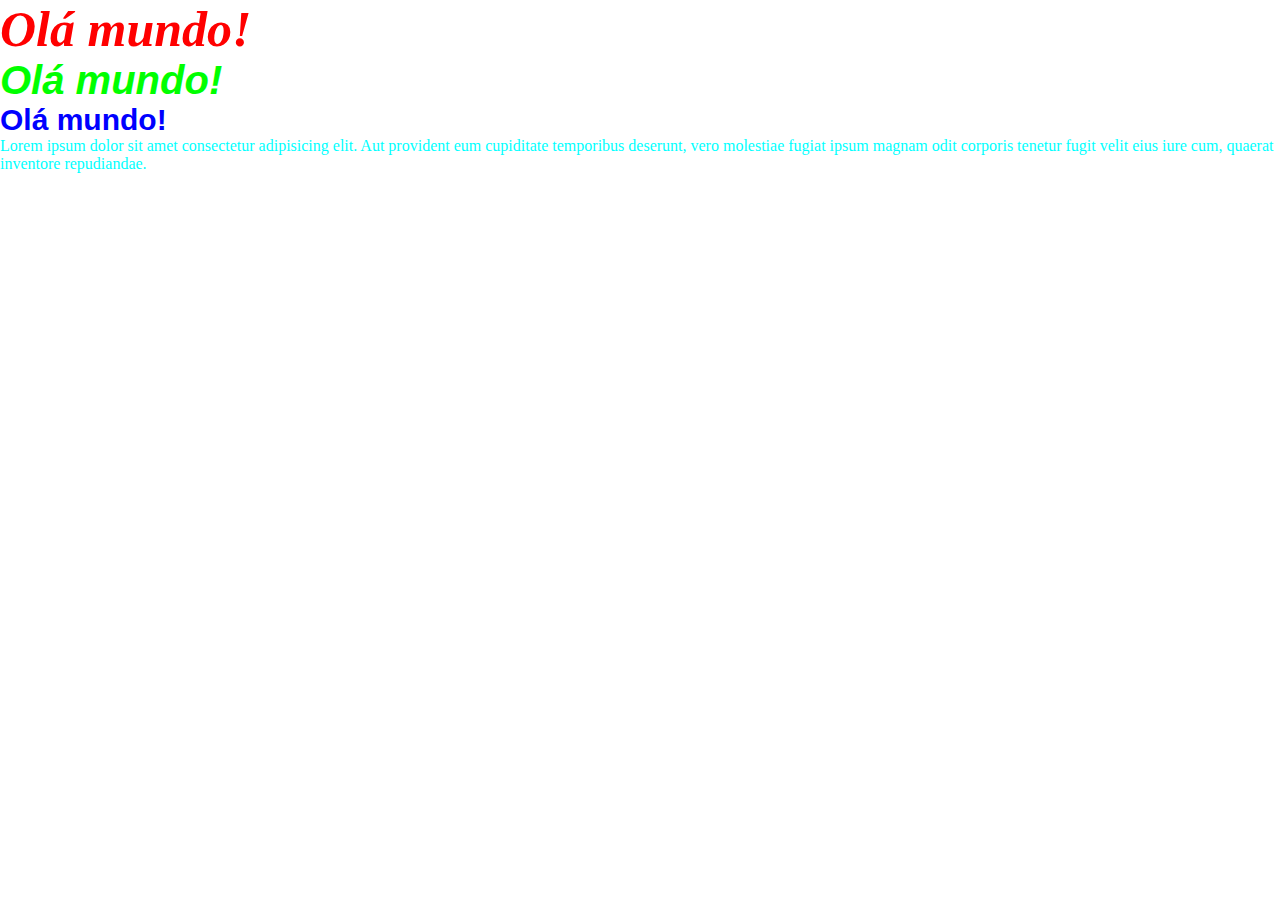
<file: Modulo_CSS/Exercicio-01/index.html>
<!DOCTYPE html>
<html lang="pt-br">
<head>
    <meta charset="UTF-8">
    <meta name="viewport" content="width=device-width, initial-scale=1.0">
    <title>Módulo CSS</title>
    <link rel="stylesheet" href="style.css">
</head>
<body>
    <h1>Olá mundo!</h1>
    <h2 id="texth2">Olá mundo!</h2>
    <h3 class="texth3">Olá mundo!</h3>
    <p nome="paragrafo">Lorem ipsum dolor sit amet consectetur adipisicing elit. Aut provident eum cupiditate temporibus deserunt, vero molestiae fugiat ipsum magnam odit corporis tenetur fugit velit eius iure cum, quaerat inventore repudiandae.</p>
</body>
</html>
</file>
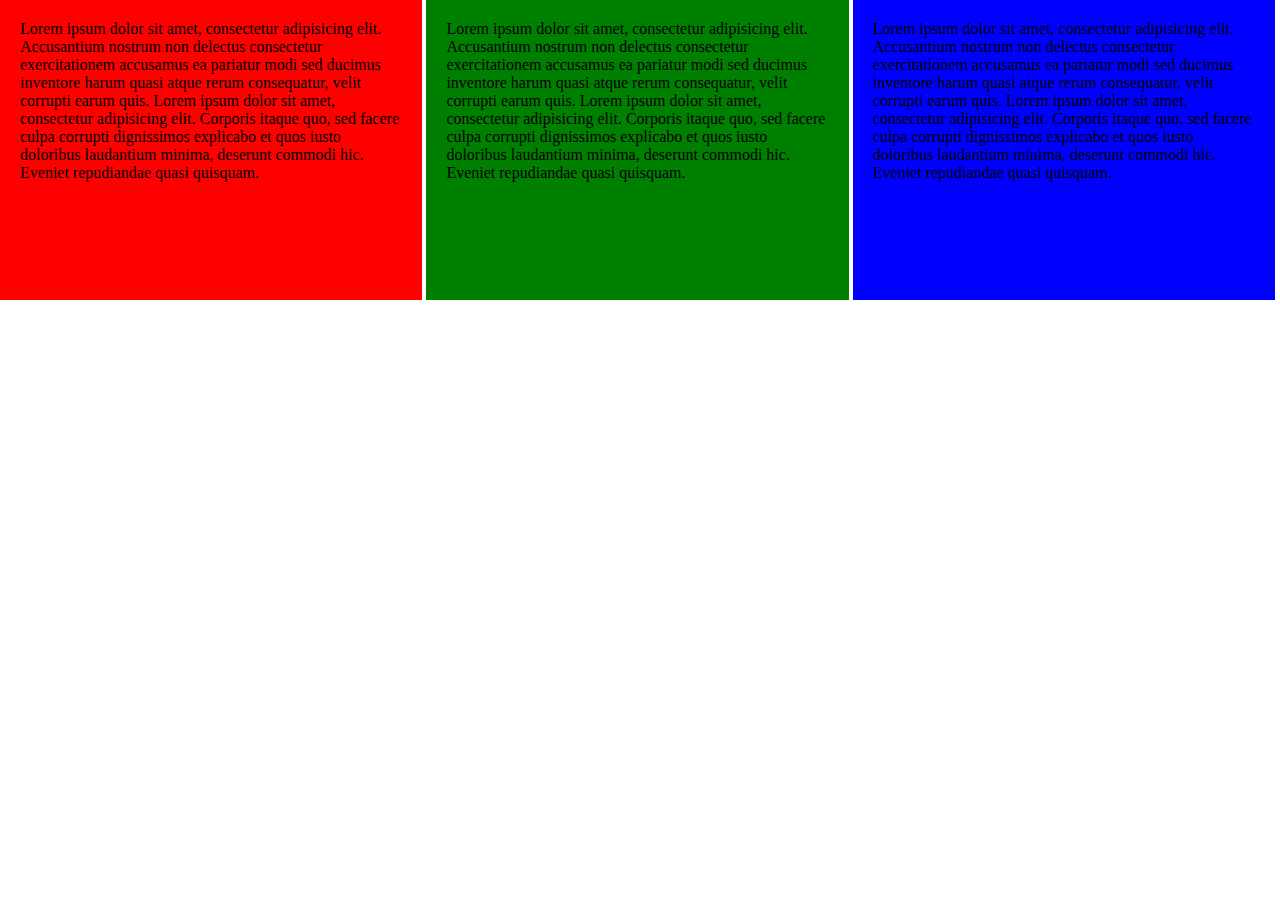
<file: Modulo_CSS/Exercicio-02/index.html>
<!DOCTYPE html>
<html lang="pt-br">
<head>
    <meta charset="UTF-8">
    <meta name="viewport" content="width=device-width, initial-scale=1.0">
    <title>Dimenções</title>
    <link rel="stylesheet" href="style.css">
</head>
<body>
    
    <div class="d1">
        <p>Lorem ipsum dolor sit amet, consectetur adipisicing elit. Accusantium nostrum non delectus consectetur exercitationem accusamus ea pariatur modi sed ducimus inventore harum quasi atque rerum consequatur, velit corrupti earum quis. Lorem ipsum dolor sit amet, consectetur adipisicing elit. Corporis itaque quo, sed facere culpa corrupti dignissimos explicabo et quos iusto doloribus laudantium minima, deserunt commodi hic. Eveniet repudiandae quasi quisquam.</p>
    </div>
    <div class="d2">
        <p>Lorem ipsum dolor sit amet, consectetur adipisicing elit. Accusantium nostrum non delectus consectetur exercitationem accusamus ea pariatur modi sed ducimus inventore harum quasi atque rerum consequatur, velit corrupti earum quis. Lorem ipsum dolor sit amet, consectetur adipisicing elit. Corporis itaque quo, sed facere culpa corrupti dignissimos explicabo et quos iusto doloribus laudantium minima, deserunt commodi hic. Eveniet repudiandae quasi quisquam.</p>
    </div>
    <div class="d3">
        <p>Lorem ipsum dolor sit amet, consectetur adipisicing elit. Accusantium nostrum non delectus consectetur exercitationem accusamus ea pariatur modi sed ducimus inventore harum quasi atque rerum consequatur, velit corrupti earum quis. Lorem ipsum dolor sit amet, consectetur adipisicing elit. Corporis itaque quo, sed facere culpa corrupti dignissimos explicabo et quos iusto doloribus laudantium minima, deserunt commodi hic. Eveniet repudiandae quasi quisquam.</p>
    </div>

</body>
</html>
</file>
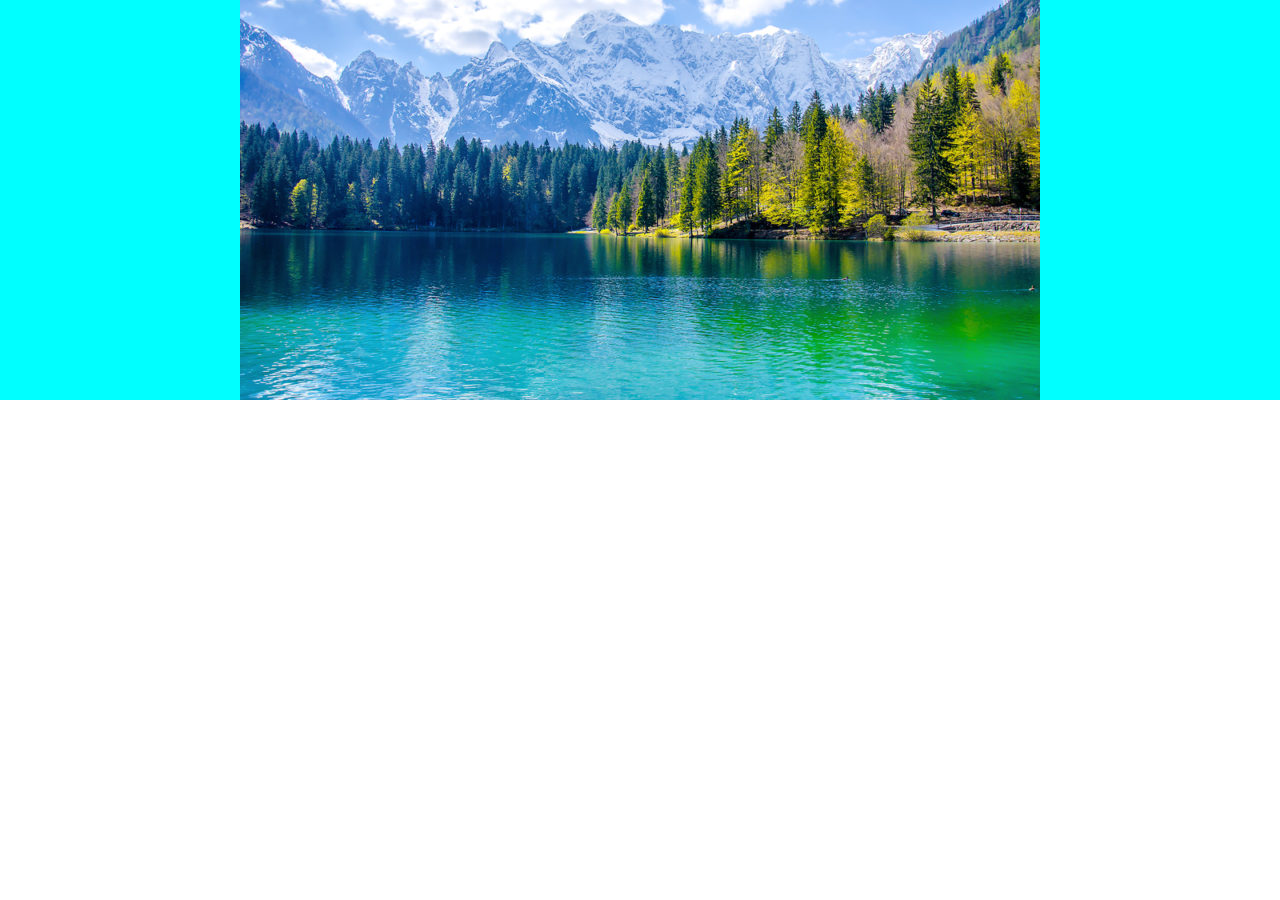
<file: Modulo_CSS/Exercicio-03/index.html>
<!DOCTYPE html>
<html lang="pt-br">
<head>
    <meta charset="UTF-8">
    <meta name="viewport" content="width=device-width, initial-scale=1.0">
    <title>bachground image</title>
    <link rel="stylesheet" href="style.css">
</head>
<body>
    
    <div class="bg">

    </div>

</body>
</html>
</file>
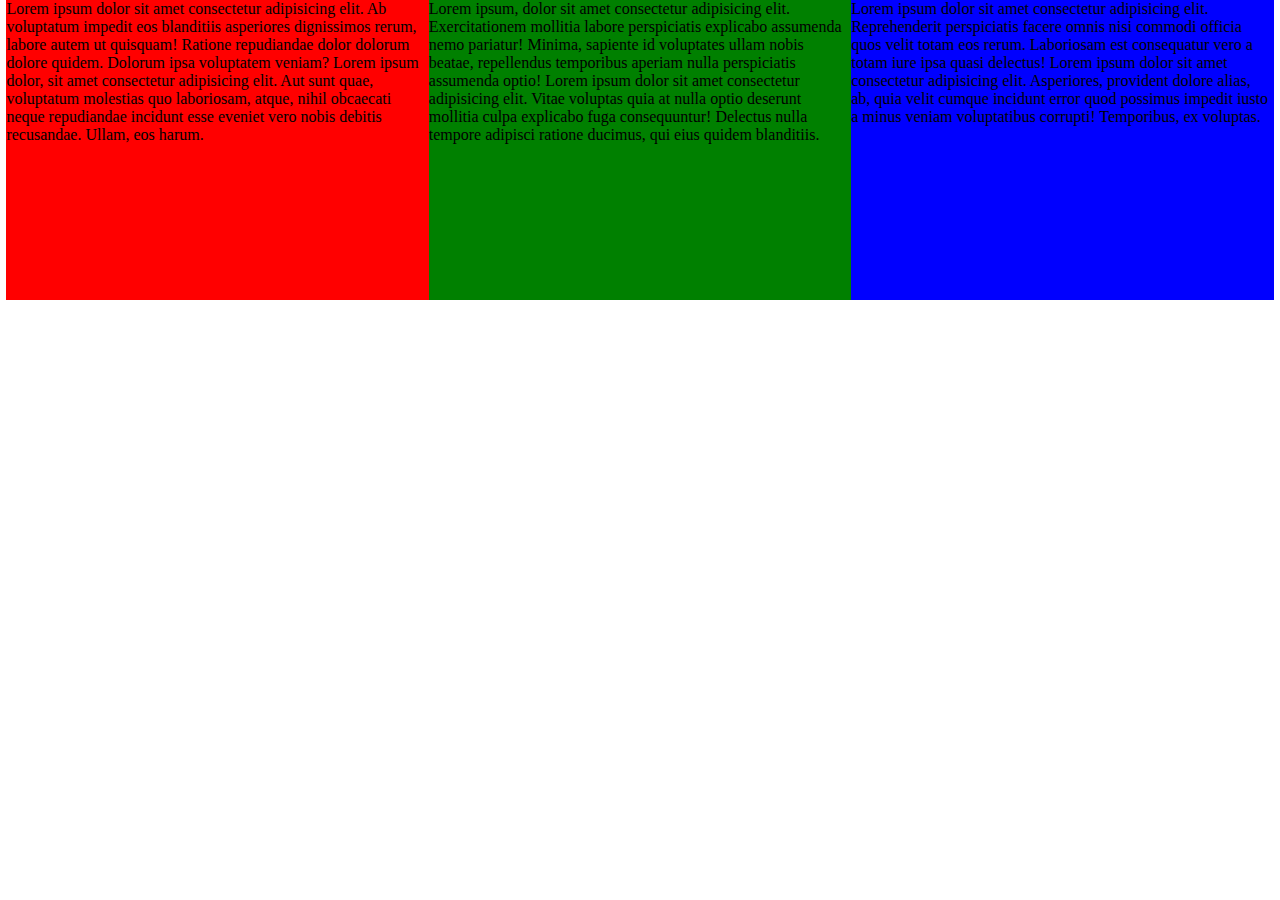
<file: Modulo_CSS/Exercicio-04/index.html>
<!DOCTYPE html>
<html lang="pt-br">
<head>
    <meta charset="UTF-8">
    <meta name="viewport" content="width=device-width, initial-scale=1.0">
    <title>Flaxbox</title>
    <link rel="stylesheet" href="style.css">
</head>
<body>
    <div class="container">
        <div class="d1">Lorem ipsum dolor sit amet consectetur adipisicing elit. Ab voluptatum impedit eos blanditiis asperiores dignissimos rerum, labore autem ut quisquam! Ratione repudiandae dolor dolorum dolore quidem. Dolorum ipsa voluptatem veniam? Lorem ipsum dolor, sit amet consectetur adipisicing elit. Aut sunt quae, voluptatum molestias quo laboriosam, atque, nihil obcaecati neque repudiandae incidunt esse eveniet vero nobis debitis recusandae. Ullam, eos harum.</div>
        <div class="d2">Lorem ipsum, dolor sit amet consectetur adipisicing elit. Exercitationem mollitia labore perspiciatis explicabo assumenda nemo pariatur! Minima, sapiente id voluptates ullam nobis beatae, repellendus temporibus aperiam nulla perspiciatis assumenda optio! Lorem ipsum dolor sit amet consectetur adipisicing elit. Vitae voluptas quia at nulla optio deserunt mollitia culpa explicabo fuga consequuntur! Delectus nulla tempore adipisci ratione ducimus, qui eius quidem blanditiis.</div>
        <div class="d3">Lorem ipsum dolor sit amet consectetur adipisicing elit. Reprehenderit perspiciatis facere omnis nisi commodi officia quos velit totam eos rerum. Laboriosam est consequatur vero a totam iure ipsa quasi delectus! Lorem ipsum dolor sit amet consectetur adipisicing elit. Asperiores, provident dolore alias, ab, quia velit cumque incidunt error quod possimus impedit iusto a minus veniam voluptatibus corrupti! Temporibus, ex voluptas.</div>
    </div>
</body>
</html>
</file>
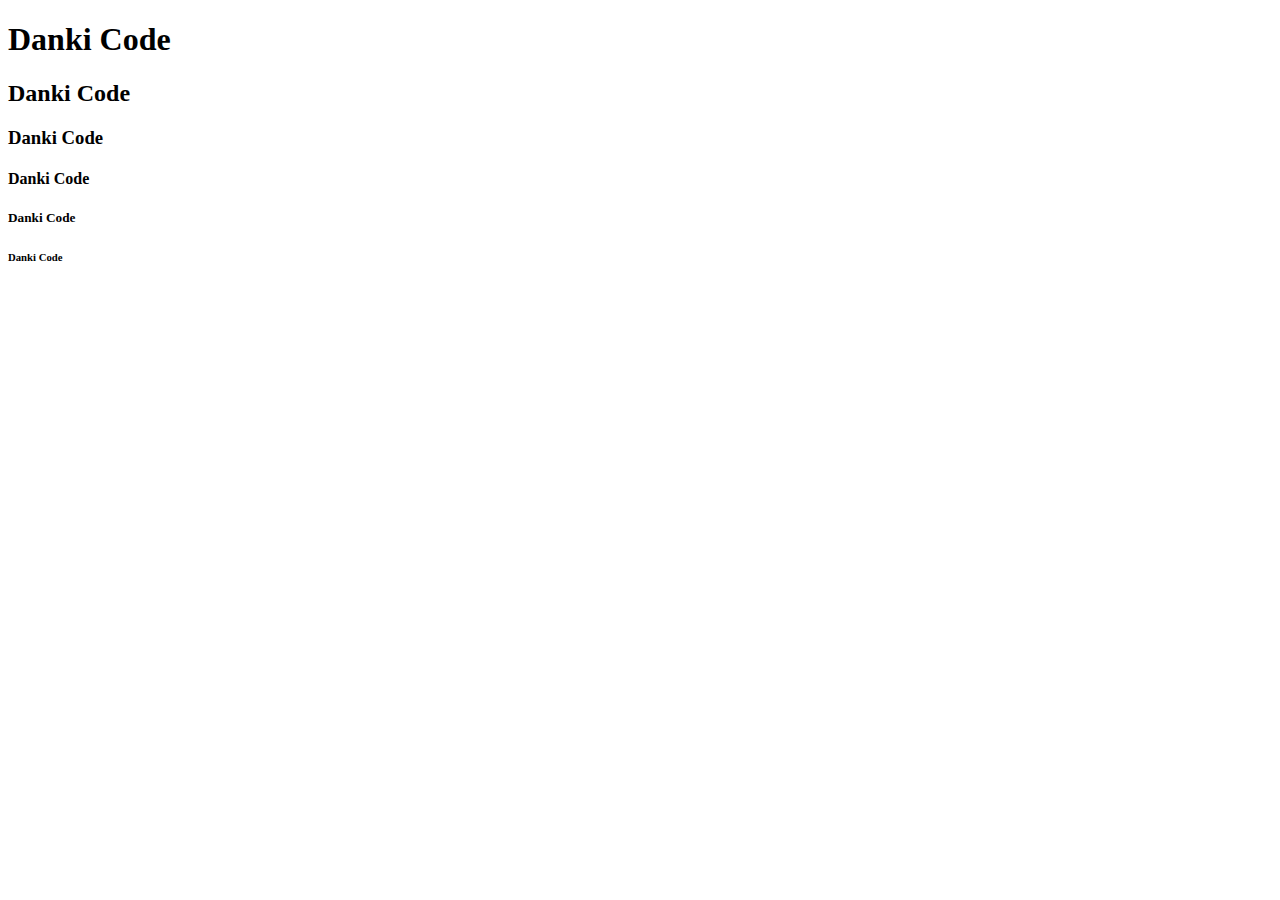
<file: Modulo_HTML/Exercicio-01/index.html>
<!DOCTYPE html>
<html lang="pt-br">
<head>
    <meta charset="UTF-8">
    <meta name="viewport" content="width=device-width, initial-scale=1.0">
    <title>Primeira aula</title>
</head>
<body>
    <h1>Danki Code</h1>
    <h2>Danki Code</h2>
    <h3>Danki Code</h3>
    <h4>Danki Code</h4>
    <h5>Danki Code</h5>
    <h6>Danki Code</h6>
</body>
</html>
</file>
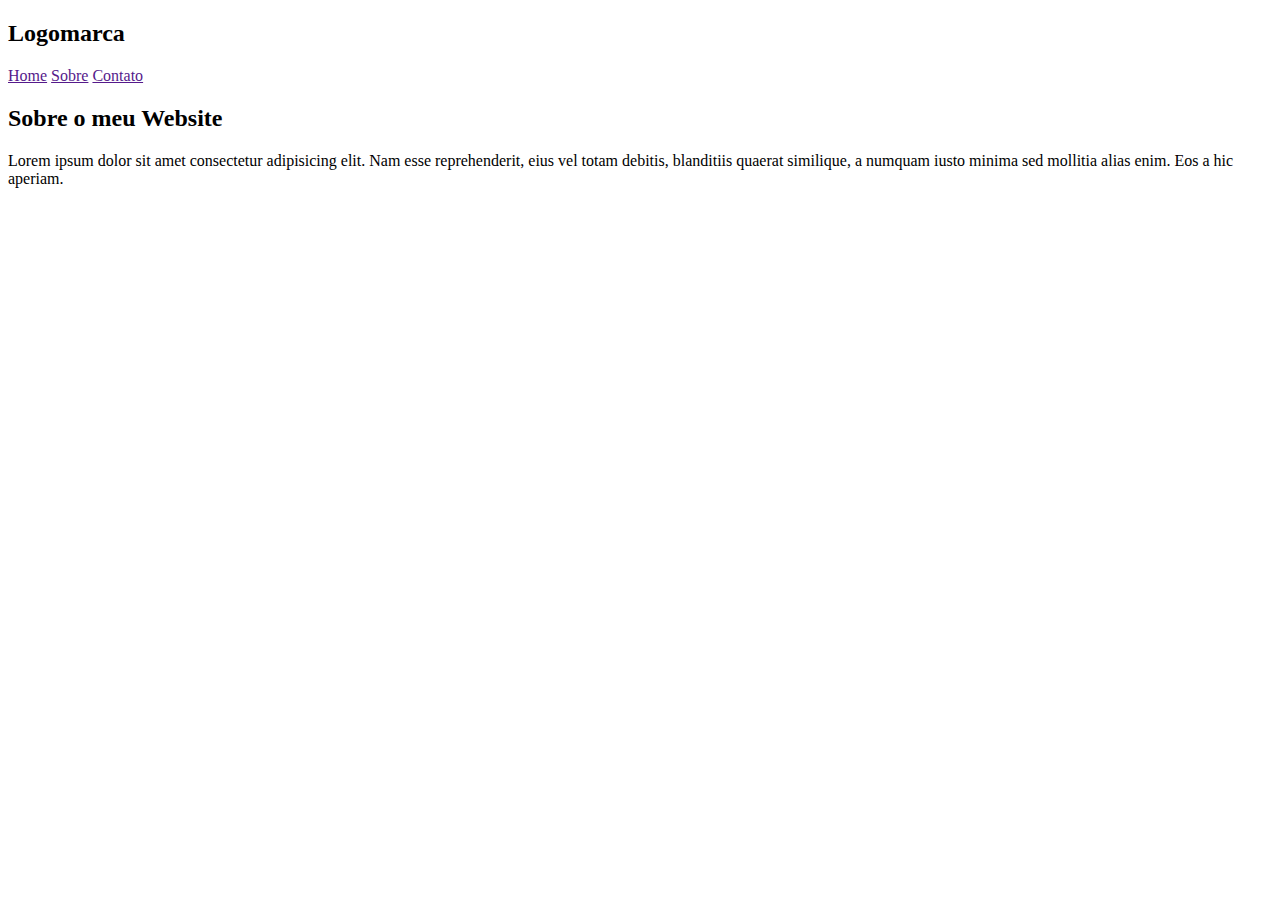
<file: Modulo_HTML/Exercicio-03/index.html>
<!DOCTYPE html>
<html lang="pt-br">
<head>
    <meta charset="UTF-8">
    <meta name="viewport" content="width=device-width, initial-scale=1.0">
    <title>Meu Website</title>
</head>
<body>
    
    <header>
        <div>
            <h2>Logomarca</h2>
        </div>
        <div>
            <a target="_blank" href="">Home</a>
            <a target="_blank" href="">Sobre</a>
            <a target="_blank" href="">Contato</a>
        </div>
    </header>

    <section>
        <div>
            <h2>Sobre o meu Website</h2>
            <p>Lorem ipsum dolor sit amet consectetur adipisicing elit. Nam esse reprehenderit, eius vel totam debitis, blanditiis quaerat similique, a numquam iusto minima sed mollitia alias enim. Eos a hic aperiam.</p>
        </div>
    </section>
</body>
</html>
</file>
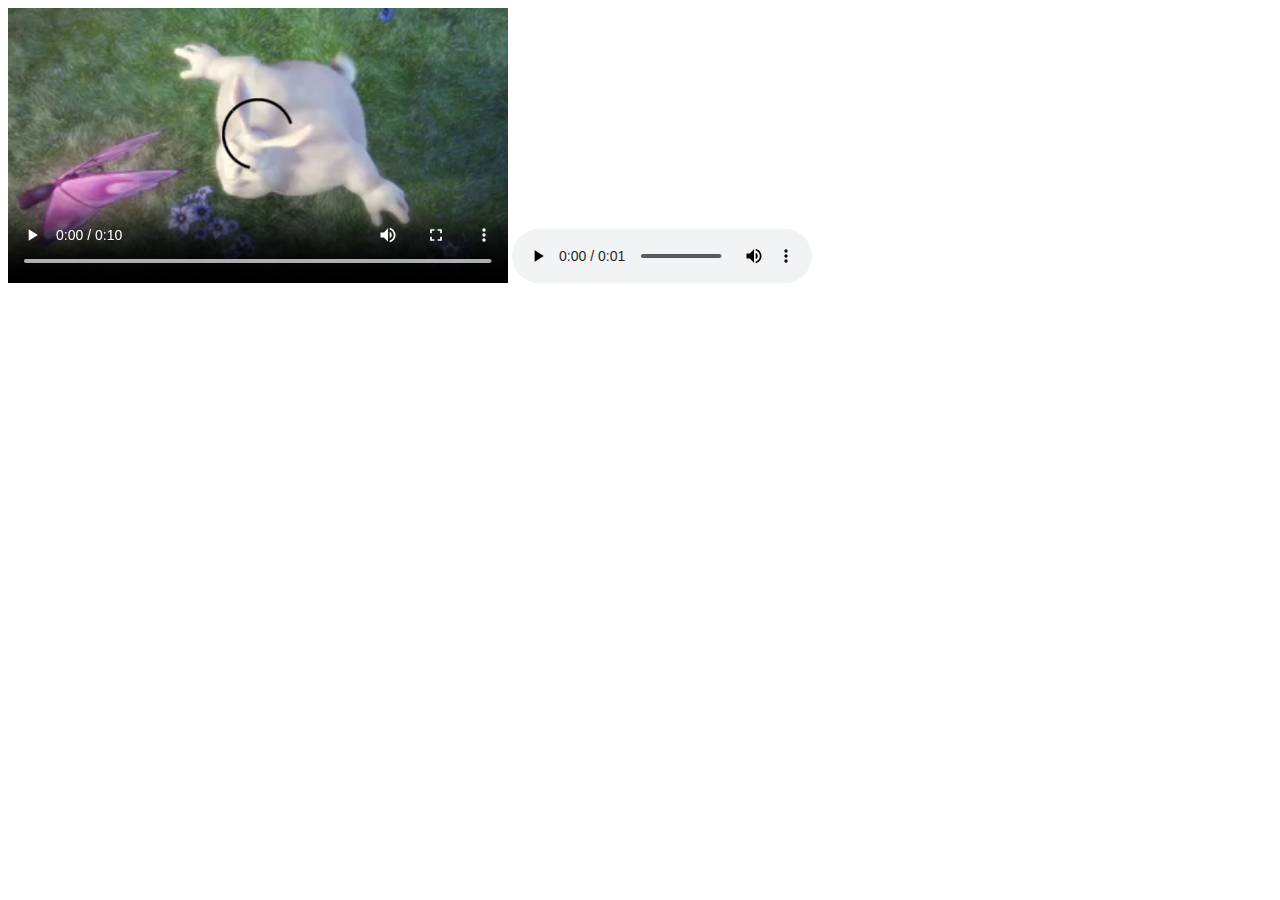
<file: Modulo_HTML/Exercicio-05/index.html>
<!DOCTYPE html>
<html lang="pt-br">
<head>
    <meta charset="UTF-8">
    <meta name="viewport" content="width=device-width, initial-scale=1.0">
    <title>Video e audio</title>
</head>
<body>
    <video src="mov_bbb.mp4" type="video/mp4" controls width="500">
        
    </video>

    <audio src="horse.ogg" type="horse.ogg" controls ></audio>
</body>
</html>
</file>
<file: Modulo_CSS/Exercicio-01/style.css>
*{
    margin: 0;
    padding: 0;
    box-sizing: border-box;
}

h1{
    font-size: 50px;
    font-style: italic;
    font-family: 'Times New Roman', Times, serif;
    color: red;
}

#texth2{
    font-size: 40px;
    font-style: oblique;
    font-family: Arial, Helvetica, sans-serif;
    color: rgb(0, 255, 0);
}

.texth3{
    font-size: 30px;
    font-style: normal;
    font-family: 'Franklin Gothic Medium', 'Arial Narrow', Arial, sans-serif;
    color: blue;
}

[nome=paragrafo]{
    color: rgb(0, 255, 255);
}
</file>
<file: Modulo_CSS/Exercicio-02/style.css>
*{
    margin: 0;
    padding: 0;
    box-sizing: border-box;
}

.d1{
    width: 33%;
    padding: 20px;
    height: 300px;
    background-color: red;
    display: inline-block;
    overflow: scroll;
    font-family: 'Times New Roman', Times, serif;
}

.d2{
    width: 33%;
    padding: 20px;
    height: 300px;
    background-color: green;
    display: inline-block;
    overflow: scroll;
    font-family: Georgia, 'Times New Roman', Times, serif;
}

.d3{
    width: 33%;
    padding: 20px;
    height: 300px;
    background-color: blue;
    display: inline-block;
    overflow: scroll;
}
</file>
<file: Modulo_CSS/Exercicio-03/style.css>
*{
    margin: 0;
    padding: 0;
    box-sizing: border-box;
}

.bg{
    width: 100%;
    height: 400px;
    background-image: url(lago-1-e1565747168930-800x400.jpg);
    background-repeat: no-repeat;
    background-position: center;
    background-color: aqua;
    /* background-size: cover; */
}
</file>
<file: Modulo_CSS/Exercicio-04/style.css>
*{
    margin: 0;
    padding: 0;
    box-sizing: border-box;
}

.container{
    display: flex;
    flex-wrap: wrap;
    height: 100%;
    justify-content: center;
    align-content: center;
    align-items: center;
}

.d1{
    flex: 0.33;
    height: 300px;
    background-color: red;
    overflow: scroll;
    font-family: 'Times New Roman', Times, serif;
}

.d2{
    flex: 0.33;
    height: 300px;
    background-color: green;
    overflow: scroll;
    font-family: Georgia, 'Times New Roman', Times, serif;
}

.d3{
    flex: 0.33;
    height: 300px;
    background-color: blue;
    overflow: scroll;
}
</file>
